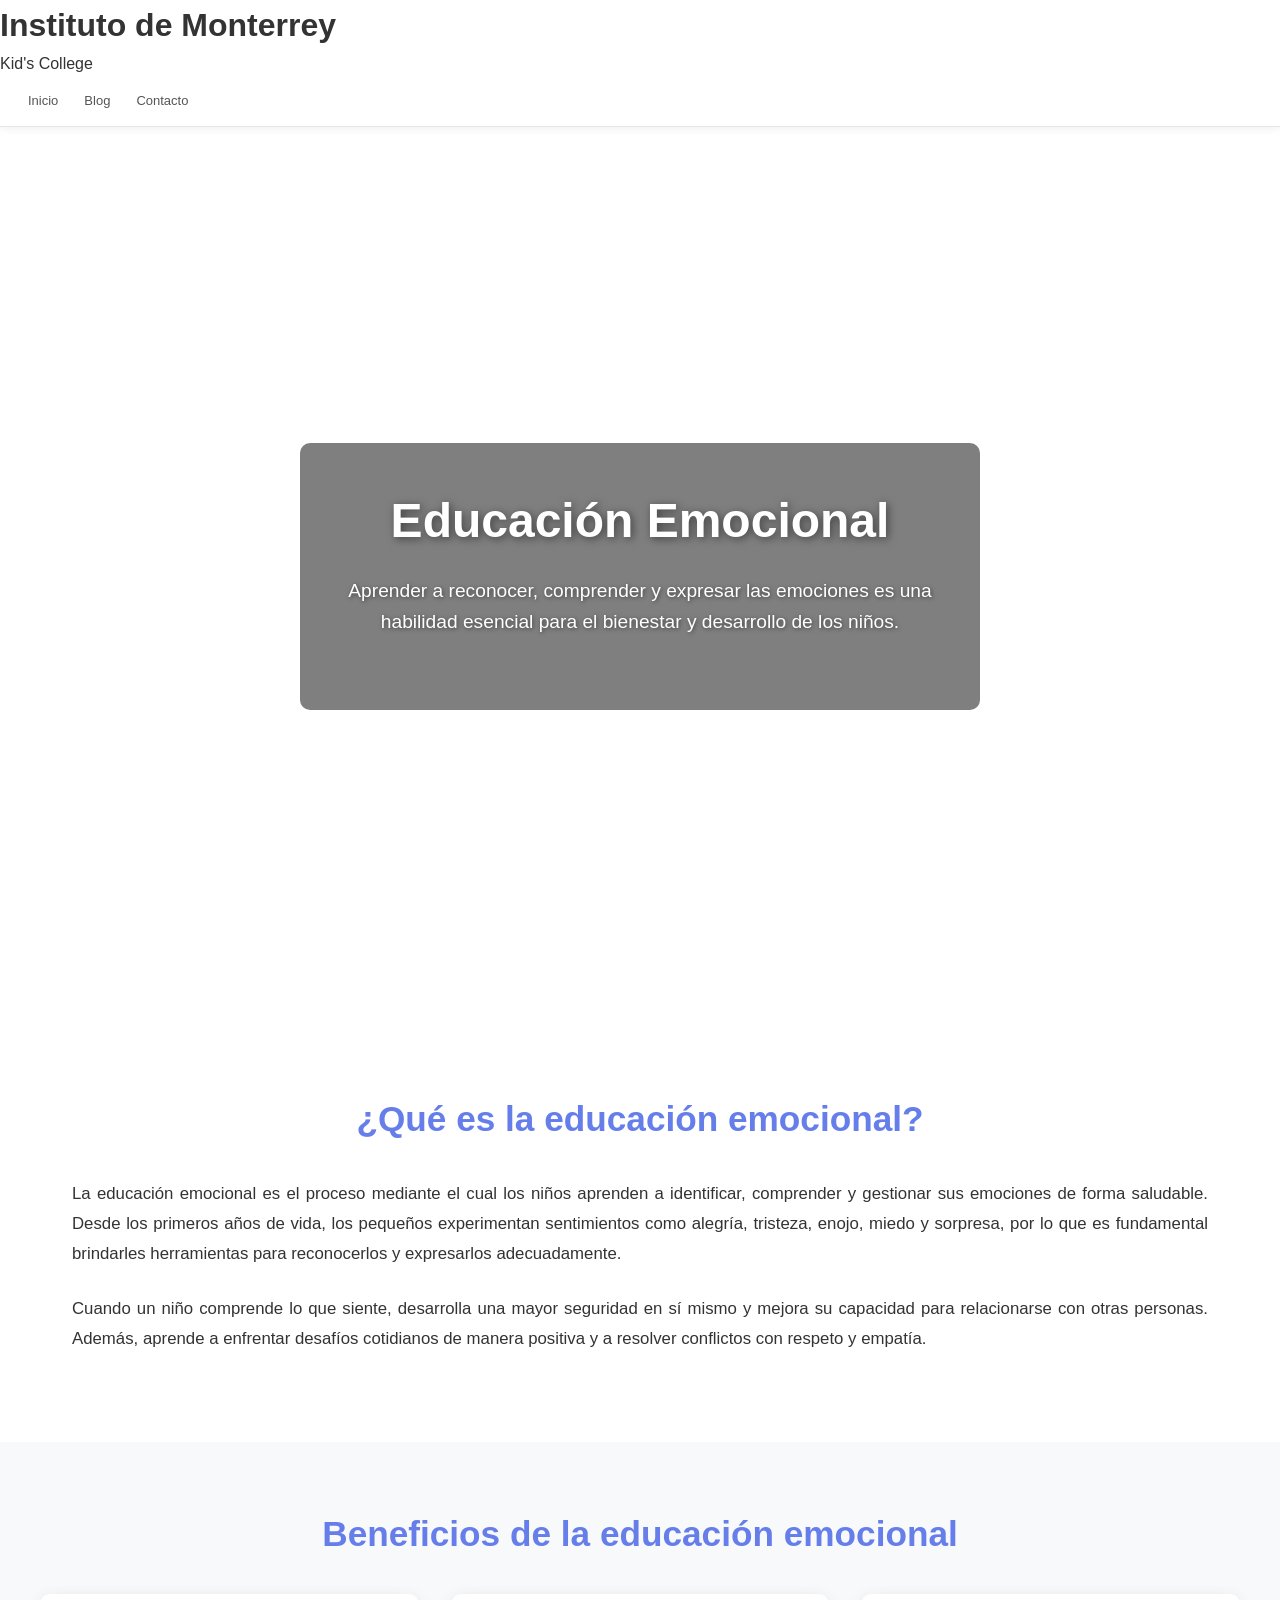
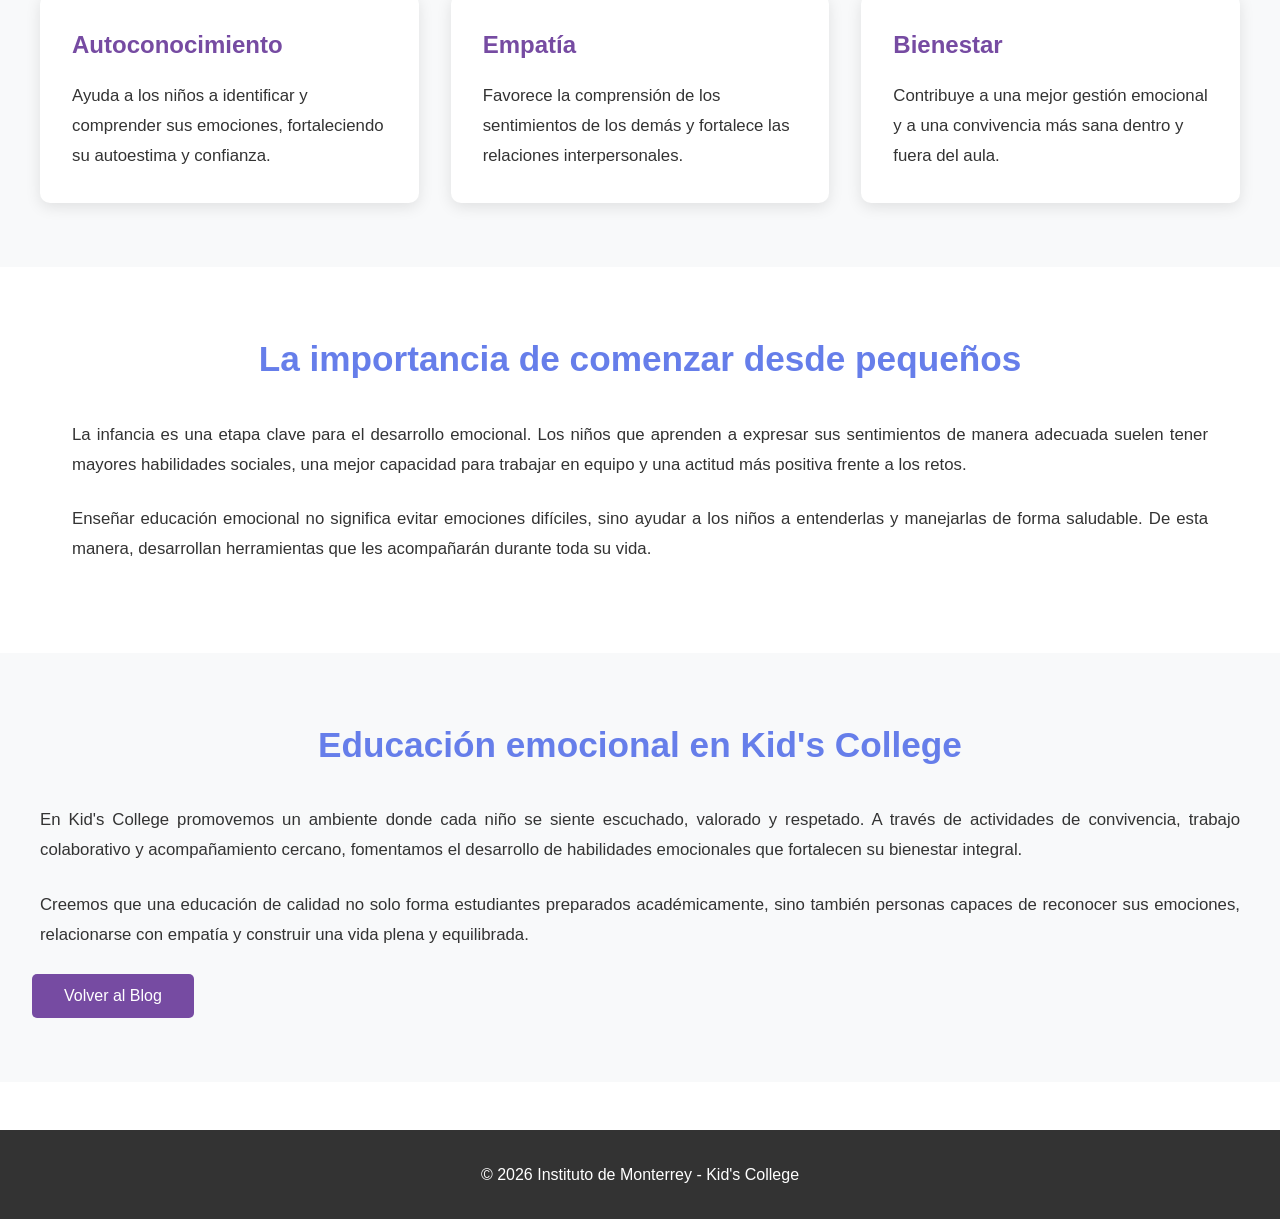
<file: educacion-emocional.html>
<!DOCTYPE html>
<html lang="es">
<head>
    <meta charset="UTF-8">
    <meta name="viewport" content="width=device-width, initial-scale=1.0">
    <title>Educación Emocional | Instituto de Monterrey - Kid's College</title>
    <link rel="stylesheet" href="style.css">
</head>
<body>

<header>
    <div class="logo">
        <h1>Instituto de Monterrey</h1>
        <p>Kid's College</p>
    </div>

    <nav>
        <ul>
            <li><a href="index.html">Inicio</a></li>
            <li><a href="index.html#blog">Blog</a></li>
            <li><a href="index.html#contacto">Contacto</a></li>
        </ul>
    </nav>
</header>

<section class="hero" style="
    background-image: url('https://concepto.de/wp-content/uploads/2022/06/dia-del-nino-1536x768.jpg');
    background-size: cover;
    background-position: center;
    min-height: 500px;
    display: flex;
    align-items: center;
    justify-content: center;
">
    <div class="overlay" style="
        background: rgba(0,0,0,0.5);
        padding: 40px;
        border-radius: 10px;
        text-align: center;
        color: white;
        max-width: 800px;
    ">
        <h2>Educación Emocional</h2>
        <p>
            Aprender a reconocer, comprender y expresar las emociones es una
            habilidad esencial para el bienestar y desarrollo de los niños.
        </p>
    </div>
</section>

<section class="section">
    <h2>¿Qué es la educación emocional?</h2>

    <p>
        La educación emocional es el proceso mediante el cual los niños
        aprenden a identificar, comprender y gestionar sus emociones de forma
        saludable. Desde los primeros años de vida, los pequeños experimentan
        sentimientos como alegría, tristeza, enojo, miedo y sorpresa, por lo
        que es fundamental brindarles herramientas para reconocerlos y
        expresarlos adecuadamente.
    </p>

    <p>
        Cuando un niño comprende lo que siente, desarrolla una mayor seguridad
        en sí mismo y mejora su capacidad para relacionarse con otras personas.
        Además, aprende a enfrentar desafíos cotidianos de manera positiva y a
        resolver conflictos con respeto y empatía.
    </p>
</section>

<section class="section gray">
    <h2>Beneficios de la educación emocional</h2>

    <div class="cards">
        <div class="card">
            <h3>Autoconocimiento</h3>
            <p>
                Ayuda a los niños a identificar y comprender sus emociones,
                fortaleciendo su autoestima y confianza.
            </p>
        </div>

        <div class="card">
            <h3>Empatía</h3>
            <p>
                Favorece la comprensión de los sentimientos de los demás y
                fortalece las relaciones interpersonales.
            </p>
        </div>

        <div class="card">
            <h3>Bienestar</h3>
            <p>
                Contribuye a una mejor gestión emocional y a una convivencia
                más sana dentro y fuera del aula.
            </p>
        </div>
    </div>
</section>

<section class="section">
    <h2>La importancia de comenzar desde pequeños</h2>

    <p>
        La infancia es una etapa clave para el desarrollo emocional. Los niños
        que aprenden a expresar sus sentimientos de manera adecuada suelen
        tener mayores habilidades sociales, una mejor capacidad para trabajar
        en equipo y una actitud más positiva frente a los retos.
    </p>

    <p>
        Enseñar educación emocional no significa evitar emociones difíciles,
        sino ayudar a los niños a entenderlas y manejarlas de forma saludable.
        De esta manera, desarrollan herramientas que les acompañarán durante
        toda su vida.
    </p>
</section>

<section class="section gray">
    <h2>Educación emocional en Kid's College</h2>

    <p>
        En Kid's College promovemos un ambiente donde cada niño se siente
        escuchado, valorado y respetado. A través de actividades de
        convivencia, trabajo colaborativo y acompañamiento cercano,
        fomentamos el desarrollo de habilidades emocionales que fortalecen su
        bienestar integral.
    </p>

    <p>
        Creemos que una educación de calidad no solo forma estudiantes
        preparados académicamente, sino también personas capaces de reconocer
        sus emociones, relacionarse con empatía y construir una vida plena y
        equilibrada.
    </p>

    <a href="index.html#blog">
        <button class="secondary-btn">
            Volver al Blog
        </button>
    </a>
</section>

<footer>
    <p>© 2026 Instituto de Monterrey - Kid's College</p>
</footer>

</body>
</html>
</file>
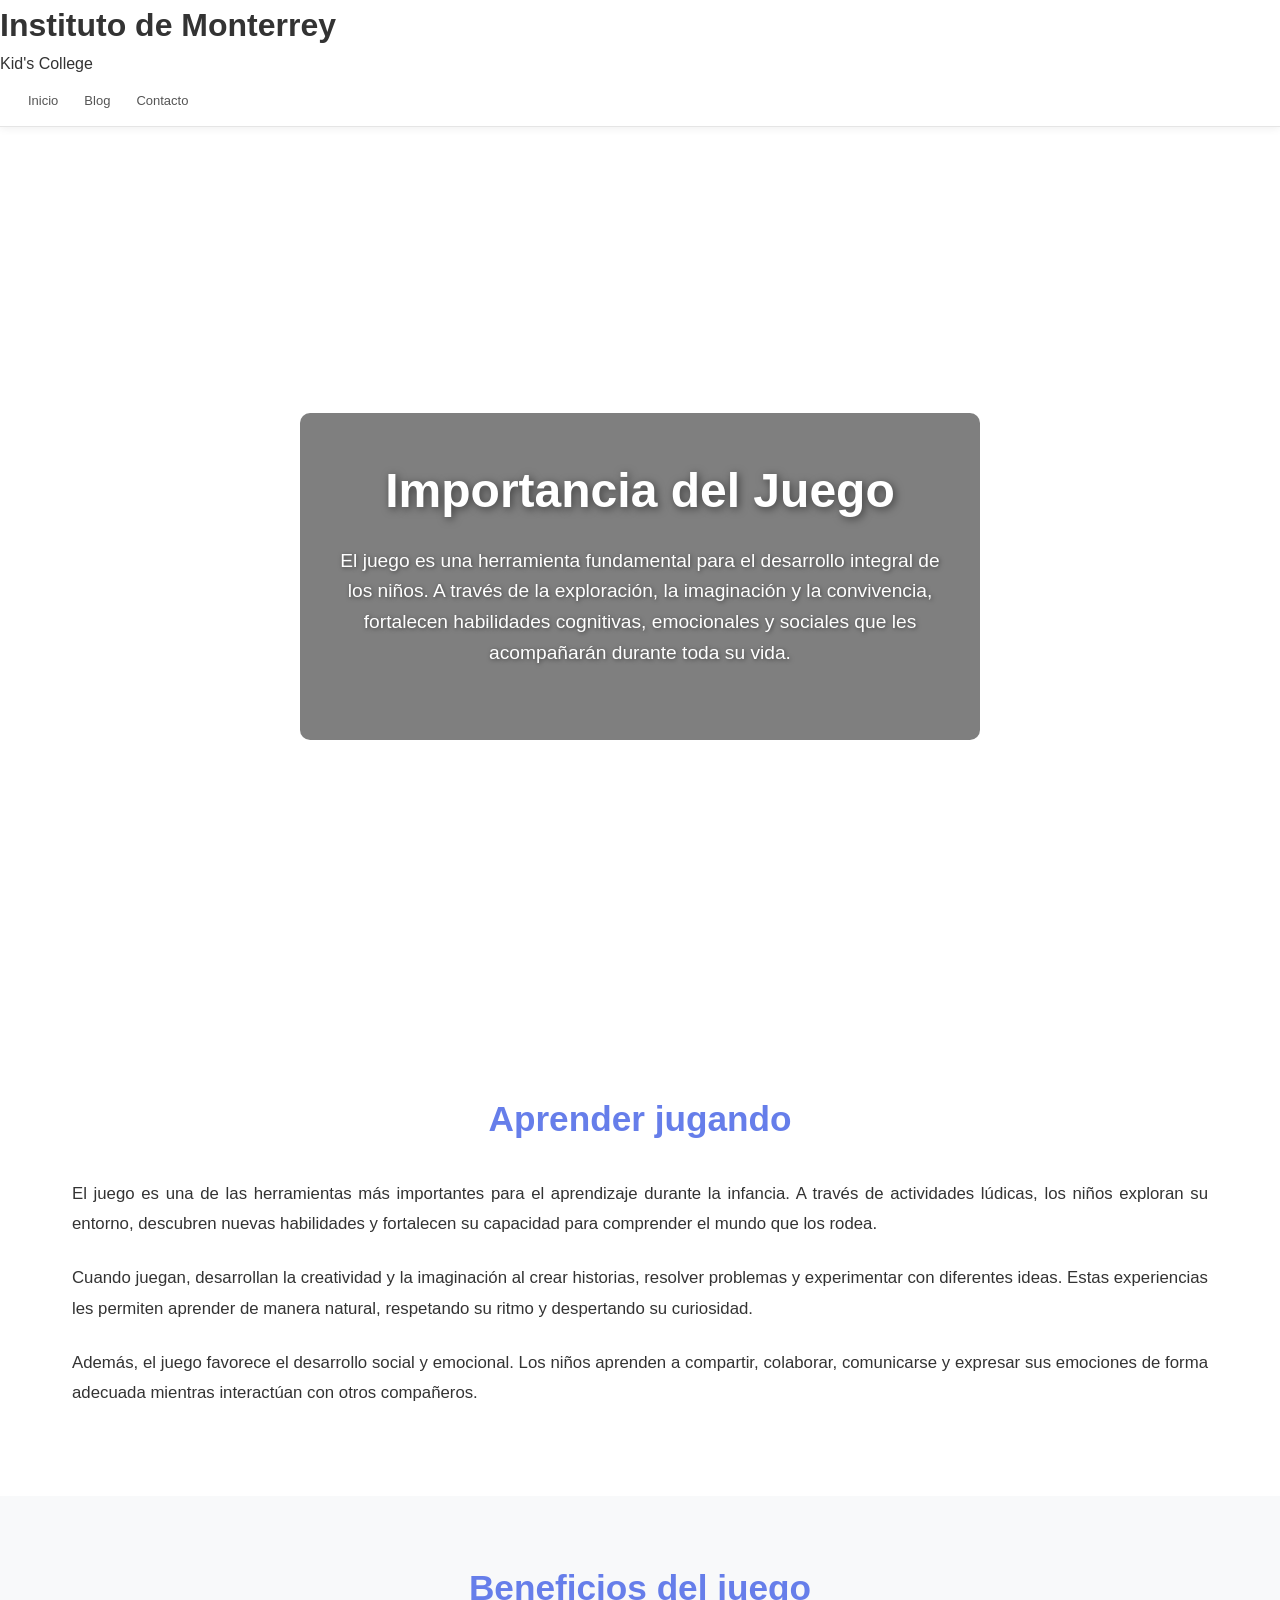
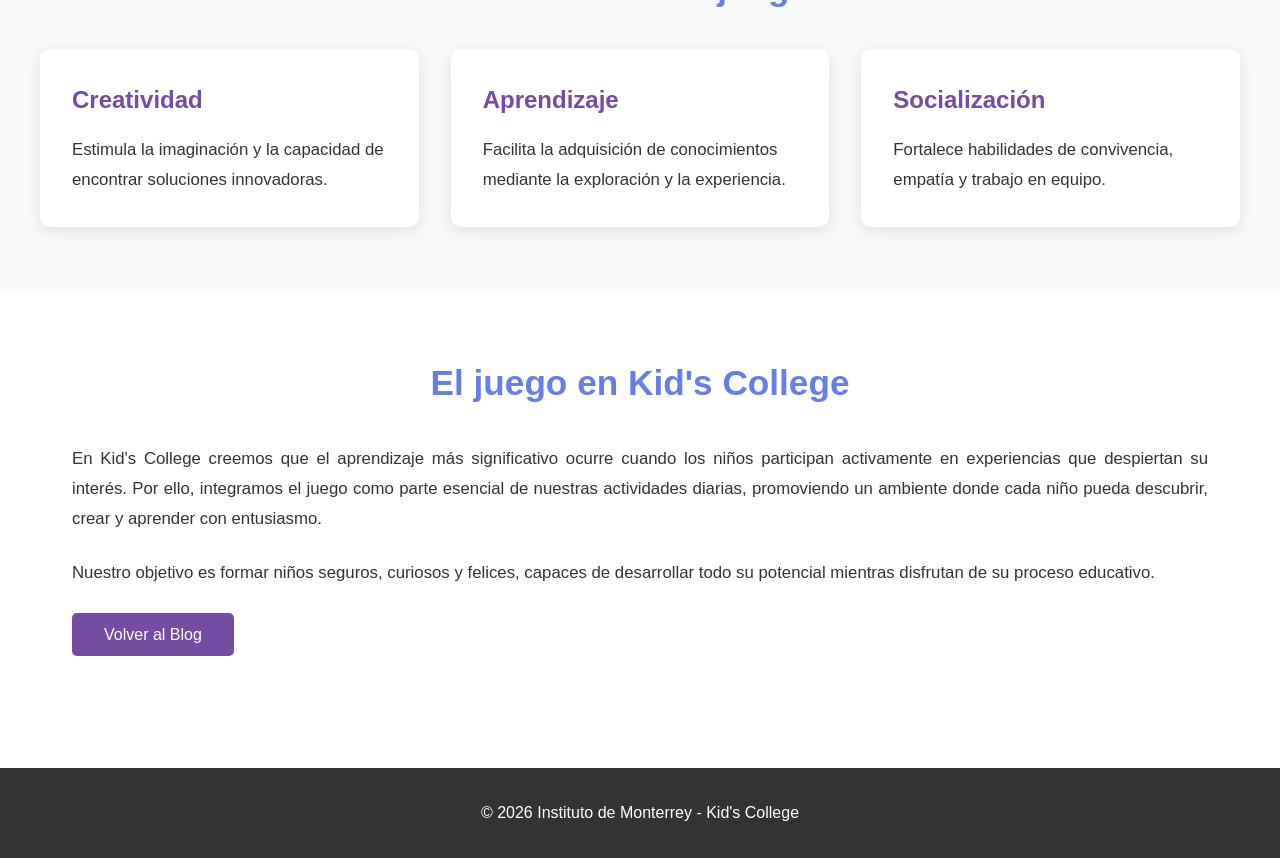
<file: importancia-del-juego.html>
<!DOCTYPE html>
<html lang="es">
<head>
    <meta charset="UTF-8">
    <meta name="viewport" content="width=device-width, initial-scale=1.0">
    <title>Importancia del Juego | Instituto de Monterrey - Kid's College</title>
    <link rel="stylesheet" href="style.css">
</head>
<body>

<header>
    <div class="logo">
        <h1>Instituto de Monterrey</h1>
        <p>Kid's College</p>
    </div>

    <nav>
        <ul>
            <li><a href="index.html">Inicio</a></li>
            <li><a href="index.html#blog">Blog</a></li>
            <li><a href="index.html#contacto">Contacto</a></li>
        </ul>
    </nav>
</header>

<section class="hero" style="
    background-image: url('https://salypimienta.com.pe/wp-content/uploads/2023/01/la-importancia-del-juego-como-elemento-fundamental-para-el-desarrollo-sano-de-los-ninos-1024x683.jpg');
    background-size: cover;
    background-position: center;
    background-repeat: no-repeat;
    min-height: 500px;
    display: flex;
    align-items: center;
    justify-content: center;
">
    <div class="overlay" style="
        background: rgba(0,0,0,0.5);
        padding: 40px;
        border-radius: 10px;
        text-align: center;
        color: white;
        max-width: 800px;
    ">
        <h2>Importancia del Juego</h2>
        <p>
            El juego es una herramienta fundamental para el desarrollo integral
            de los niños. A través de la exploración, la imaginación y la
            convivencia, fortalecen habilidades cognitivas, emocionales y
            sociales que les acompañarán durante toda su vida.
        </p>
    </div>
</section>

<section class="section">
    <h2>Aprender jugando</h2>

    <p>
        El juego es una de las herramientas más importantes para el aprendizaje
        durante la infancia. A través de actividades lúdicas, los niños
        exploran su entorno, descubren nuevas habilidades y fortalecen su
        capacidad para comprender el mundo que los rodea.
    </p>

    <p>
        Cuando juegan, desarrollan la creatividad y la imaginación al crear
        historias, resolver problemas y experimentar con diferentes ideas.
        Estas experiencias les permiten aprender de manera natural, respetando
        su ritmo y despertando su curiosidad.
    </p>

    <p>
        Además, el juego favorece el desarrollo social y emocional. Los niños
        aprenden a compartir, colaborar, comunicarse y expresar sus emociones
        de forma adecuada mientras interactúan con otros compañeros.
    </p>
</section>

<section class="section gray">
    <h2>Beneficios del juego</h2>

    <div class="cards">
        <div class="card">
            <h3>Creatividad</h3>
            <p>
                Estimula la imaginación y la capacidad de encontrar soluciones
                innovadoras.
            </p>
        </div>

        <div class="card">
            <h3>Aprendizaje</h3>
            <p>
                Facilita la adquisición de conocimientos mediante la
                exploración y la experiencia.
            </p>
        </div>

        <div class="card">
            <h3>Socialización</h3>
            <p>
                Fortalece habilidades de convivencia, empatía y trabajo en
                equipo.
            </p>
        </div>
    </div>
</section>

<section class="section">
    <h2>El juego en Kid's College</h2>

    <p>
        En Kid's College creemos que el aprendizaje más significativo ocurre
        cuando los niños participan activamente en experiencias que despiertan
        su interés. Por ello, integramos el juego como parte esencial de
        nuestras actividades diarias, promoviendo un ambiente donde cada niño
        pueda descubrir, crear y aprender con entusiasmo.
    </p>

    <p>
        Nuestro objetivo es formar niños seguros, curiosos y felices,
        capaces de desarrollar todo su potencial mientras disfrutan de su
        proceso educativo.
    </p>

    <a href="index.html#blog">
        <button class="secondary-btn">
            Volver al Blog
        </button>
    </a>
</section>

<footer>
    <p>© 2026 Instituto de Monterrey - Kid's College</p>
</footer>

</body>
</html>
</file>
<file: style.css>
* {
  margin: 0;
  padding: 0;
  box-sizing: border-box;
}

body {
  font-family: 'Segoe UI', Tahoma, Geneva, Verdana, sans-serif;
  line-height: 1.6;
  color: #333;
}

/* ── HEADER & NAVBAR ── */
header {
  position: sticky;
  top: 0;
  z-index: 100;
  background: #fff;
  border-bottom: 1px solid rgba(0,0,0,0.1);
  box-shadow: 0 2px 8px rgba(0,0,0,0.06);
  overflow: visible;
}

.nav-top {
  display: flex;
  align-items: center;
  justify-content: space-between;
  padding: 12px 24px;
  border-bottom: 1px solid rgba(0,0,0,0.08);
}

.logo-wrap {
  display: flex;
  align-items: center;
  gap: 12px;
}

.logo-icon {
  font-size: 28px;
}

.logo-text h1 {
  font-size: 16px;
  font-weight: 600;
  margin: 0;
  color: #333;
}

.logo-text p {
  font-size: 12px;
  color: #666;
  margin: 0;
}

.nav-social {
  display: flex;
  gap: 8px;
}

.nav-social a {
  padding: 6px 14px;
  border: 1px solid #ddd;
  border-radius: 8px;
  font-size: 13px;
  color: #555;
  text-decoration: none;
  transition: background 0.2s;
}

.nav-social a:hover {
  background: #f5f5f5;
  color: #333;
}

nav {
  overflow: visible;
}

nav ul {
  display: flex;
  align-items: center;
  gap: 2px;
  padding: 6px 16px;
  list-style: none;
  overflow: visible;
  flex-wrap: nowrap;
}

nav ul::-webkit-scrollbar {
  display: none;
}

nav ul li {
  position: relative;
}

nav ul li a {
  display: block;
  padding: 8px 12px;
  font-size: 13px;
  color: #555;
  text-decoration: none;
  border-radius: 8px;
  white-space: nowrap;
  transition: background 0.15s, color 0.15s;
  font-weight: 400;
}

nav ul li a:hover {
  background: #f0f0f0;
  color: #111;
  text-decoration: none;
  opacity: 1;
}

nav ul li a.cta-btn {
  background: #1D9E75;
  color: #fff !important;
  font-weight: 600;
  margin-left: 8px;
  border-radius: 8px;
  padding: 8px 16px;
}

nav ul li a.cta-btn:hover {
  background: #0F6E56;
  opacity: 1;
}

/* ── BUSCADOR ── */
.nav-search-wrap {
  position: relative;
  margin-left: 8px;
}

#navSearch {
  padding: 7px 14px;
  border: 1px solid #ddd;
  border-radius: 20px;
  font-size: 13px;
  width: 160px;
  outline: none;
  transition: width 0.3s, border-color 0.2s;
  background: #f9f9f9;
  box-shadow: none;
}

#navSearch:focus {
  width: 220px;
  border-color: #1D9E75;
  background: #fff;
  box-shadow: none;
}

.search-dropdown {
  display: none;
  position: absolute;
  top: calc(100% + 8px);
  left: 0;
  background: #fff;
  border: 1px solid #ddd;
  border-radius: 10px;
  box-shadow: 0 8px 24px rgba(0,0,0,0.13);
  list-style: none;
  padding: 6px 0;
  margin: 0;
  width: 260px;
  z-index: 9999;
}

.search-dropdown.visible {
  display: block;
}

.search-dropdown li {
  display: block;
  padding: 0;
}

.search-dropdown li a {
  display: block;
  padding: 10px 16px;
  font-size: 13px;
  color: #333 !important;
  text-decoration: none;
  border-radius: 0;
  white-space: normal;
  background: transparent;
  font-weight: 400;
}

.search-dropdown li a:hover {
  background: #f0fdf7 !important;
  color: #0F6E56 !important;
}

.search-dropdown li a span {
  display: block;
  font-size: 11px;
  color: #999;
  margin-top: 2px;
}

.search-no-results {
  padding: 10px 16px;
  font-size: 13px;
  color: #999;
}

/* ── HERO ── */
.hero {
  height: 100vh;
  background-image: url("imagenes/colegio.jpg");
  background-size: cover;
  background-position: center;
  background-repeat: no-repeat;
  display: flex;
  align-items: center;
  justify-content: center;
  text-align: center;
  position: relative;
}

.overlay {
  background: rgba(0, 0, 0, 0.55);
  padding: 40px;
  border-radius: 10px;
  max-width: 800px;
  color: white;
  z-index: 1;
}

.hero h2 {
  font-size: 3rem;
  margin-bottom: 1rem;
  text-shadow: 2px 2px 8px rgba(0, 0, 0, 0.5);
}

.hero p {
  font-size: 1.2rem;
  margin-bottom: 2rem;
  text-shadow: 1px 1px 4px rgba(0, 0, 0, 0.5);
  max-width: 600px;
}

/* ── BUTTONS ── */
button {
  background: #667eea;
  color: white;
  padding: 0.8rem 2rem;
  border: none;
  border-radius: 5px;
  cursor: pointer;
  font-size: 1rem;
  transition: background 0.3s;
}

button:hover {
  background: #764ba2;
}

.secondary-btn {
  background: #764ba2;
}

.secondary-btn:hover {
  background: #667eea;
}

#btnInfo {
  background: white;
  color: #667eea;
  font-weight: bold;
}

#btnInfo:hover {
  background: #f0f0f0;
}

/* ── SECTIONS ── */
.section {
  padding: 4rem 2rem;
  max-width: 1200px;
  margin: 0 auto;
}

.section h2 {
  font-size: 2.2rem;
  color: #667eea;
  margin-bottom: 2rem;
  text-align: center;
}

.section p {
  font-size: 1.05rem;
  line-height: 1.8;
  margin-bottom: 1.5rem;
  text-align: justify;
}

.section.gray {
  background: #f8f9fa;
  max-width: 100%;
  padding: 4rem 2rem;
}

.section.gray > * {
  max-width: 1200px;
  margin-left: auto;
  margin-right: auto;
}

.section.gray h2 {
  max-width: 1200px;
  margin-left: auto;
  margin-right: auto;
  margin-bottom: 2rem;
}

/* ── CARDS ── */
.cards {
  display: grid;
  grid-template-columns: repeat(auto-fit, minmax(280px, 1fr));
  gap: 2rem;
  margin-top: 2rem;
}

.card {
  background: white;
  padding: 2rem;
  border-radius: 10px;
  box-shadow: 0 4px 15px rgba(0,0,0,0.1);
  transition: transform 0.3s, box-shadow 0.3s;
  display: flex;
  flex-direction: column;
}

.card:hover {
  transform: translateY(-5px);
  box-shadow: 0 8px 25px rgba(0,0,0,0.15);
}

.card h3 {
  color: #764ba2;
  margin-bottom: 1rem;
  font-size: 1.5rem;
}

.card p {
  text-align: left;
  margin: 0;
  flex-grow: 1;
}

.blog-btn {
  display: inline-block;
  margin-top: 1.5rem;
  background: #667eea;
  color: white;
  padding: 0.7rem 1.5rem;
  border-radius: 5px;
  text-decoration: none;
  font-weight: bold;
  text-align: center;
  transition: background 0.3s;
  align-self: flex-start;
}

.blog-btn:hover {
  background: #764ba2;
}

/* ── LISTA ── */
.lista {
  list-style-position: inside;
  font-size: 1.1rem;
  line-height: 2rem;
}

.lista li {
  padding: 0.5rem 0;
}

/* ── FORM ── */
form {
  display: flex;
  flex-direction: column;
  gap: 1rem;
  max-width: 500px;
  margin: 2rem auto 0;
}

input, textarea {
  padding: 0.8rem;
  border: 1px solid #ddd;
  border-radius: 5px;
  font-family: inherit;
  font-size: 1rem;
}

input:focus, textarea:focus {
  outline: none;
  border-color: #667eea;
  box-shadow: 0 0 5px rgba(102, 126, 234, 0.3);
}

textarea {
  resize: vertical;
  min-height: 120px;
}

form button {
  padding: 1rem;
  font-weight: bold;
}

/* ── BLOG POST ── */
.blog-post {
  padding: 3rem 2rem;
  background: #f8f9fa;
  min-height: 100vh;
}

.blog-container {
  max-width: 800px;
  margin: 0 auto;
  background: white;
  padding: 3rem;
  border-radius: 10px;
  box-shadow: 0 4px 15px rgba(0,0,0,0.1);
}

.back-link {
  color: #667eea;
  text-decoration: none;
  font-weight: bold;
  display: inline-block;
  margin-bottom: 2rem;
  transition: color 0.3s;
}

.back-link:hover {
  color: #764ba2;
}

.blog-post article h1 {
  font-size: 2.5rem;
  color: #667eea;
  margin-bottom: 2rem;
  line-height: 1.2;
}

.blog-post article p {
  font-size: 1.1rem;
  line-height: 1.8;
  margin-bottom: 1.5rem;
  text-align: justify;
  color: #333;
}

.blog-actions {
  margin-top: 3rem;
  text-align: center;
}

.back-btn {
  display: inline-block;
  background: #667eea;
  color: white;
  padding: 0.8rem 2rem;
  border-radius: 5px;
  text-decoration: none;
  font-weight: bold;
  transition: background 0.3s;
}

.back-btn:hover {
  background: #764ba2;
}

/* ── FOOTER ── */
footer {
  background: #333;
  color: white;
  text-align: center;
  padding: 2rem;
  margin-top: 3rem;
}

/* ── RESPONSIVE ── */
@media (max-width: 768px) {
  .nav-top {
    flex-wrap: wrap;
    gap: 8px;
    padding: 10px 16px;
  }

  nav ul {
    padding: 4px 8px;
    overflow-x: auto;
  }

  nav ul li a {
    padding: 8px 10px;
    font-size: 12px;
  }

  .hero h2 {
    font-size: 2rem;
  }

  .hero p {
    font-size: 1rem;
  }

  .section {
    padding: 2rem 1rem;
  }

  .section h2 {
    font-size: 1.8rem;
  }

  .cards {
    grid-template-columns: 1fr;
  }

  .blog-container {
    padding: 1.5rem;
  }

  .blog-post article h1 {
    font-size: 1.8rem;
  }
}

/* ══════════════════════════════════════
   MODO OSCURO
   ══════════════════════════════════════ */
body.dark {
  background: #121212;
  color: #e0e0e0;
}

body.dark header {
  background: #1a1a1a;
  border-bottom-color: rgba(255,255,255,0.1);
  box-shadow: 0 2px 8px rgba(0,0,0,0.4);
}

body.dark .nav-top {
  border-bottom-color: rgba(255,255,255,0.08);
}

body.dark .logo-text h1 {
  color: #f0f0f0;
}

body.dark .logo-text p {
  color: #aaa;
}

body.dark .nav-social a {
  border-color: #444;
  color: #ccc;
}

body.dark .nav-social a:hover {
  background: #2a2a2a;
  color: #fff;
}

body.dark nav ul li a {
  color: #ccc;
}

body.dark nav ul li a:hover {
  background: #2a2a2a;
  color: #fff;
}

body.dark #navSearch {
  background: #2a2a2a;
  border-color: #444;
  color: #eee;
}

body.dark #navSearch:focus {
  background: #333;
}

body.dark .search-dropdown {
  background: #1e1e1e;
  border-color: #444;
}

body.dark .search-dropdown li a {
  color: #ddd !important;
}

body.dark .search-dropdown li a:hover {
  background: #2a2a2a !important;
  color: #4fd1a5 !important;
}

body.dark .section.gray {
  background: #1a1a1a;
}

body.dark .section h2 {
  color: #8ea2f1;
}

body.dark .card {
  background: #1e1e1e;
  box-shadow: 0 4px 15px rgba(0,0,0,0.4);
}

body.dark .card h3 {
  color: #b28ce0;
}

body.dark .card p,
body.dark .section p {
  color: #ccc;
}

body.dark input,
body.dark textarea {
  background: #1e1e1e;
  border-color: #444;
  color: #eee;
}

body.dark footer {
  background: #0a0a0a;
}

/* Botón flotante de modo oscuro */
#darkToggle {
  position: fixed;
  bottom: 20px;
  left: 20px;
  z-index: 999;
  background: #333;
  color: #fff;
  border: none;
  border-radius: 50%;
  width: 50px;
  height: 50px;
  cursor: pointer;
  font-size: 20px;
  display: flex;
  align-items: center;
  justify-content: center;
  box-shadow: 0 2px 10px rgba(0,0,0,0.3);
  transition: transform 0.2s, background 0.3s;
}

#darkToggle:hover {
  transform: scale(1.08);
  background: #555;
}

/* ══════════════════════════════════════
   WHATSAPP FLOTANTE
   ══════════════════════════════════════ */
#whatsappBtn {
  position: fixed;
  bottom: 20px;
  right: 20px;
  background: #25D366;
  color: white;
  width: 55px;
  height: 55px;
  border-radius: 50%;
  display: flex;
  align-items: center;
  justify-content: center;
  font-size: 26px;
  text-decoration: none;
  z-index: 999;
  box-shadow: 0 2px 10px rgba(0,0,0,0.3);
  transition: transform 0.2s;
}

#whatsappBtn:hover {
  transform: scale(1.08);
}

.whatsapp-popup {
  position: fixed;
  bottom: 90px;
  right: 20px;
  background: white;
  border: 1px solid #ddd;
  border-radius: 10px;
  padding: 12px 16px;
  box-shadow: 0 4px 16px rgba(0,0,0,0.2);
  max-width: 220px;
  z-index: 998;
  display: none;
  align-items: flex-start;
  gap: 8px;
  font-size: 0.9rem;
  color: #333;
}

.whatsapp-popup.show {
  display: flex;
}

.whatsapp-popup p {
  margin: 0;
  flex: 1;
  text-align: left;
}

.whatsapp-popup #closePopup {
  background: transparent;
  color: #999;
  padding: 0;
  border: none;
  font-size: 14px;
  cursor: pointer;
  line-height: 1;
}

.whatsapp-popup #closePopup:hover {
  color: #333;
  background: transparent;
}

body.dark .whatsapp-popup {
  background: #1e1e1e;
  border-color: #444;
  color: #eee;
}

/* ══════════════════════════════════════
   MODO MANTENIMIENTO
   ══════════════════════════════════════ */
.maintenance-screen {
  height: 100vh;
  display: flex;
  flex-direction: column;
  justify-content: center;
  align-items: center;
  text-align: center;
  background: #fff3e0;
  padding: 20px;
  gap: 1rem;
}

.maintenance-screen h1 {
  font-size: 2.2rem;
  color: #764ba2;
  margin-bottom: 0.5rem;
}

.maintenance-screen p {
  font-size: 1.1rem;
  color: #555;
  max-width: 500px;
}

.maintenance-exit-btn {
  margin-top: 1rem;
  background: #667eea;
  font-size: 0.9rem;
  padding: 0.6rem 1.4rem;
}

.maintenance-exit-btn:hover {
  background: #764ba2;
}

/* Botón admin en el footer para activar mantenimiento (solo pruebas locales) */
.admin-maintenance-btn {
  margin-top: 1rem;
  background: transparent;
  border: 1px solid rgba(255,255,255,0.3);
  color: rgba(255,255,255,0.6);
  font-size: 0.75rem;
  padding: 0.4rem 0.9rem;
  border-radius: 20px;
}

.admin-maintenance-btn:hover {
  background: rgba(255,255,255,0.1);
  color: #fff;
}

body.dark .admin-maintenance-btn {
  border-color: rgba(255,255,255,0.2);
}

/* Responsive extra para los flotantes en móvil */
@media (max-width: 480px) {
  #darkToggle,
  #whatsappBtn {
    width: 46px;
    height: 46px;
    font-size: 18px;
  }

  .whatsapp-popup {
    right: 12px;
    bottom: 80px;
    max-width: 180px;
  }
}

/* ══════════════════════════════════════
   MINI-PLUGIN: CONFETI 🎉
   ══════════════════════════════════════ */
.confetti-pieza {
  position: fixed;
  top: -20px;
  left: var(--izquierda);
  width: var(--tamano);
  height: var(--tamano);
  background: var(--color);
  border-radius: 2px;
  z-index: 10000;
  pointer-events: none;
  opacity: 0.95;
  animation: caerConfeti var(--duracion) ease-in var(--retraso) forwards;
}

.confetti-pieza:nth-child(odd) {
  border-radius: 50%;
}

@keyframes caerConfeti {
  0% {
    transform: translate(0, 0) rotate(0deg);
    opacity: 1;
  }
  100% {
    transform: translate(var(--deriva-x), 100vh) rotate(var(--rotacion-final));
    opacity: 0.3;
  }
}

/* ══════════════════════════════════════
   MINI-PLUGIN: TOAST (mensaje flotante)
   ══════════════════════════════════════ */
.toast-mensaje {
  position: fixed;
  bottom: 30px;
  left: 50%;
  transform: translate(-50%, 20px);
  background: #1D9E75;
  color: white;
  padding: 14px 24px;
  border-radius: 10px;
  box-shadow: 0 4px 16px rgba(0,0,0,0.25);
  font-size: 0.95rem;
  max-width: 90vw;
  text-align: center;
  z-index: 10001;
  opacity: 0;
  transition: opacity 0.35s ease, transform 0.35s ease;
  pointer-events: none;
}

.toast-mensaje.toast-visible {
  opacity: 1;
  transform: translate(-50%, 0);
}

.toast-mensaje.toast-error {
  background: #e0575b;
}

body.dark .toast-mensaje {
  box-shadow: 0 4px 16px rgba(0,0,0,0.5);
}
</file>
